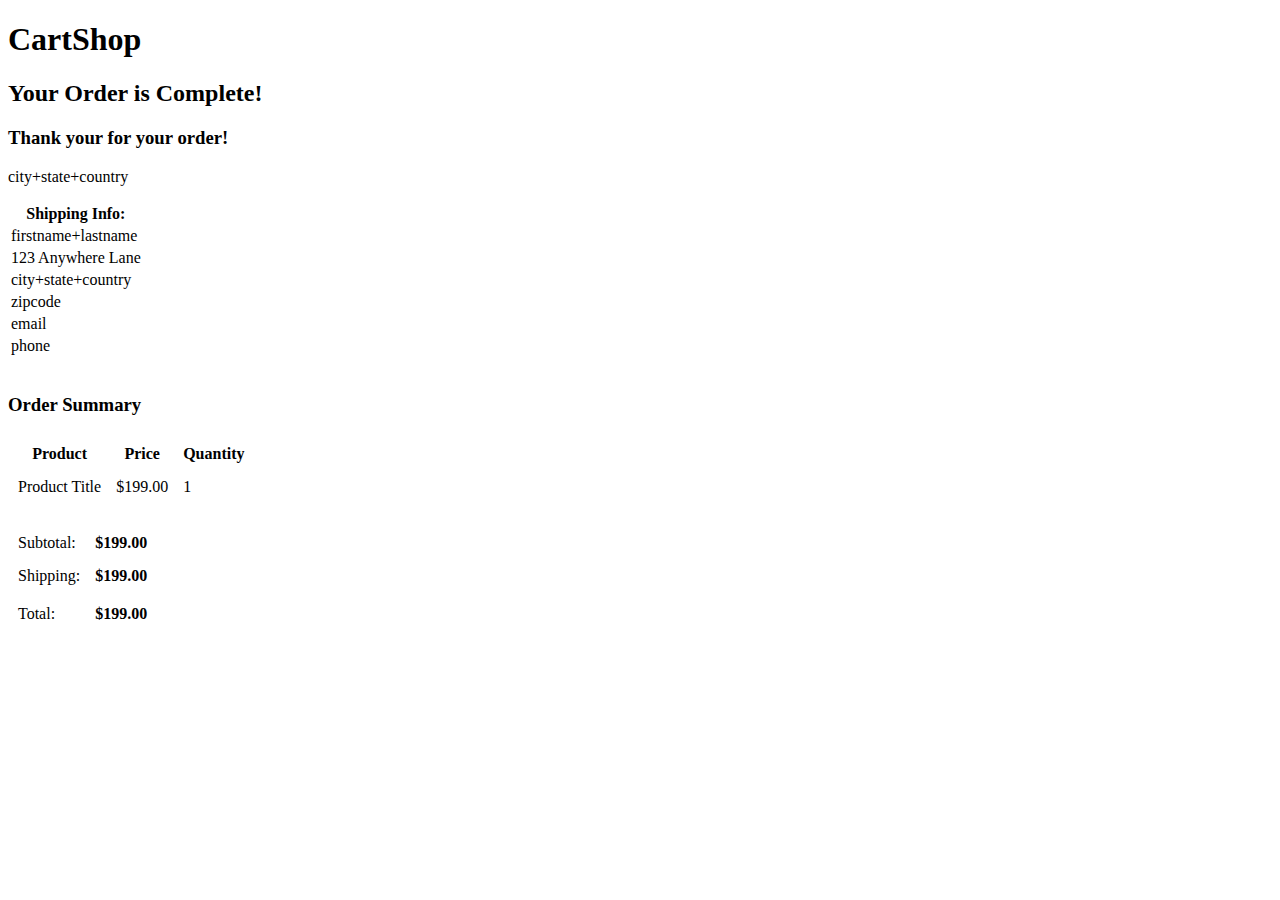
<file: out/production/resources/templates/email_confirmation.html>
<!DOCTYPE html>
<html>
<head>
    <meta charset="utf-8"/>
    <meta http-equiv="x-ua-compatible" content="ie=edge"/>
    <title>CartShop Email Receipt</title>
    <link href='https://fonts.googleapis.com/css?family=Roboto:400,700|Roboto+Condensed:400,700' rel='stylesheet'
          type='text/css'/>
</head>
<body>
<header>
    <h1>CartShop</h1>
</header>
<section class="checkout">
    <h2>Your Order is Complete!</h2>
    <div class="checkout-container">
        <div class="primary-container">
            <p>
            <h3>Thank your for your order!</h3>
            <span th:text="|Your order number is ${orderNumber}. Feel free to contact us at accounts@cartshop.com if you have any questions or comments. Thanks again!|">city+state+country</span>
            </p>
            <table th:object="${shippingAddress}">
                <th>Shipping Info:</th>
                <tr>
                    <td th:text="*{firstName} + ' ' + *{lastName}">firstname+lastname</td>
                </tr>
                <tr>
                    <td th:text="*{streetAddress}">123 Anywhere Lane</td>
                </tr>
                <tr>
                    <td th:text="|*{city}, *{state}, *{country}|">city+state+country</td>
                </tr>
                <tr>
                    <td th:text="*{zipCode}">zipcode</td>
                </tr>
                <tr>
                    <td th:text="*{email}">email</td>
                </tr>
                <tr>
                    <td th:text="*{phoneNumber}">phone</td>
                </tr>
            </table>
            <br/>
            <!--Removed the billing address and all payment info-->
        </div>
        <div class="mini-cart">
            <h3>Order Summary</h3>
            <table cellpadding="5" cellspacing="5">
                <tr>
                    <th>Product</th>
                    <th>Price</th>
                    <th>Quantity</th>
                </tr>
                <tr th:each="productPurchase,iterStat : ${purchase.productPurchases}">
                    <td th:text="${productPurchase.product.name}">Product Title</td>
                    <td th:text="${'$' + #numbers.formatDecimal(productPurchase.product.price, 1, 2, 'POINT')}">
                        $199.00
                    </td>
                    <td th:text="${productPurchase.quantity}">1</td>
                </tr>
            </table>
            <br/>
            <table cellpadding="5" cellspacing="5">
                <tr>
                    <td>Subtotal:</td>
                    <td><strong><span th:text="${'$' + #numbers.formatDecimal(subTotal, 1, 2, 'POINT')}">$199.00</span></strong>
                    </td>
                </tr>
                <tr>
                    <td>Shipping:</td>
                    <td><strong><span
                            th:text="${'$' + #numbers.formatDecimal(shippingCost, 1, 2, 'POINT')}">$199.00</span></strong>
                    </td>
                </tr>
                <tr/>
                <tr>
                    <td>Total:</td>
                    <td><strong><span
                            th:text="${'$' + #numbers.formatDecimal(orderTotal, 1, 2, 'POINT')}">$199.00</span></strong>
                    </td>
                </tr>
                <tr/>
            </table>
        </div>
    </div>
</section>
</body>
</html>
</file>
